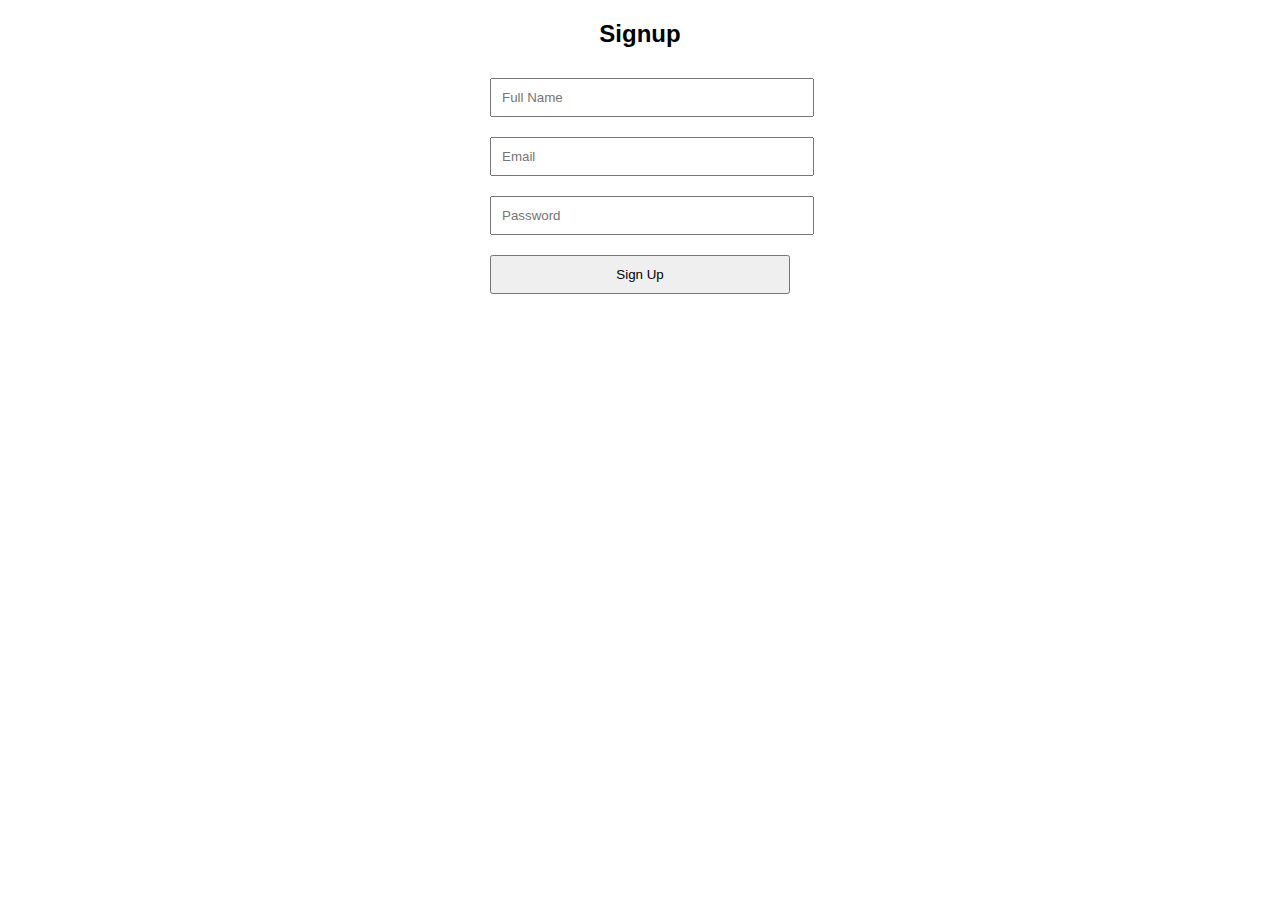
<file: Signup.html>
<!DOCTYPE html>
<html lang="en">
  <head>
    <meta charset="UTF-8" />
    <meta name="viewport" content="width=device-width, initial-scale=1.0" />
    <title>Signup</title>
    <style>
      body {
        font-family: Arial, sans-serif;
        text-align: center;
      }
      form {
        max-width: 300px;
        margin: auto;
      }
      input,
      button {
        width: 100%;
        margin: 10px 0;
        padding: 10px;
      }
    </style>
  </head>
  <body>
    <h2>Signup</h2>
    <form id="signupForm">
      <input type="text" id="name" placeholder="Full Name" required />
      <input type="email" id="email" placeholder="Email" required />
      <input type="password" id="password" placeholder="Password" required />
      <button type="submit">Sign Up</button>
    </form>

    <script>
      document
        .getElementById("signupForm")
        .addEventListener("submit", function (event) {
          event.preventDefault();
          let name = document.getElementById("name").value;
          let email = document.getElementById("email").value;
          let password = document.getElementById("password").value;

          fetch(
            "https://cors-anywhere.herokuapp.com/https://script.google.com/macros/s/AKfycbxIWlaMe54OZRMS2alqzdHukDb72b9tuHys6oNGGCyw75nOh1g70JScI9_ym_s43C32EA/exec",
            {
              method: "POST",
              headers: {
                "Content-Type": "application/json",
              },
              body: JSON.stringify({ name, email, password }),
            }
          )
            .then((response) => response.json())
            .then((data) => alert(data.message))
            .catch((error) => console.error("Error:", error));
        });
    </script>
  </body>
</html>
</file>
